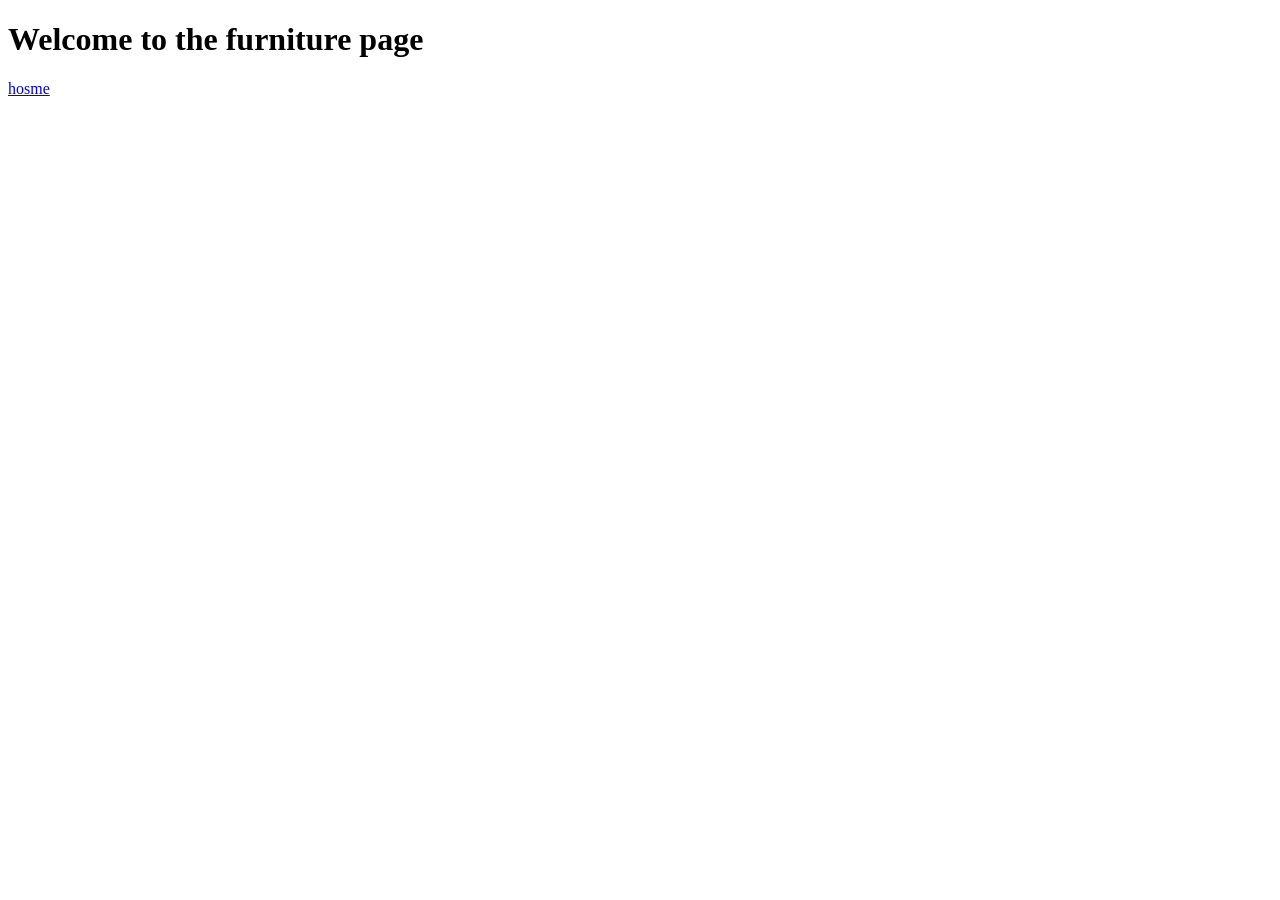
<file: about.html>
<!DOCTYPE html>
<html lang="en">
<head>
    <meta charset="UTF-8">
    <meta name="viewport" content="width=device-width, initial-scale=1.0">
    <title>Document</title>
</head>
<body>
    <h1>Welcome to the furniture page</h1>
    <a href="index.html">hosme</a>








    
</body>
</html>
</file>
